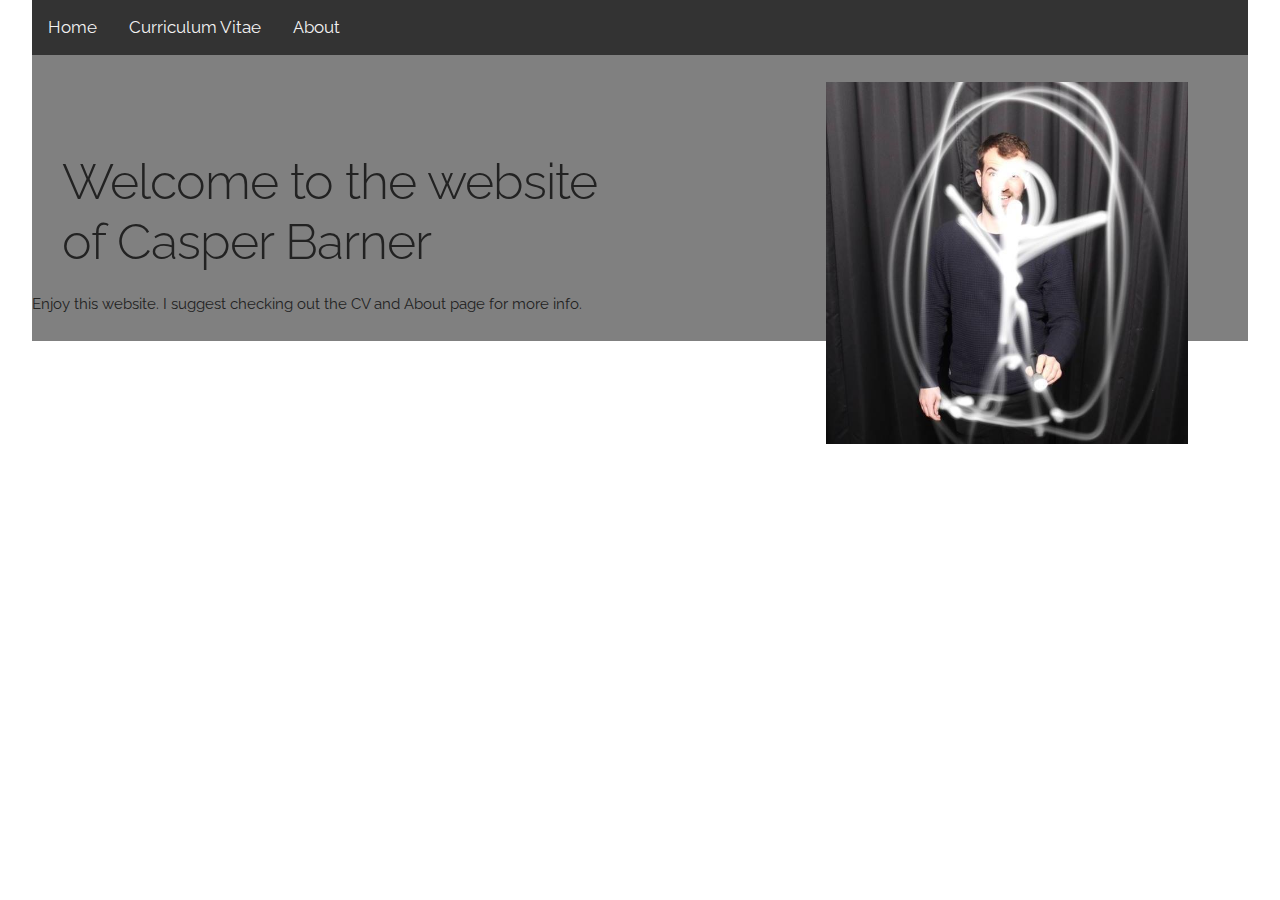
<file: website/index.html>
<!DOCTYPE html>
<html>
  <head>
    <meta charset="utf-8">
    <link rel="stylesheet" href="normalize.css">
    <link rel="stylesheet" href="skeleton.css">
    <link href="//fonts.googleapis.com/css?family=Raleway:400,300,600" rel="stylesheet" type="text/css">
    <title> Casper's website </title>

  </head>
  <body>

    <div class="container">
      <div class="navigation">

        <a href="index.html">Home</a>
        <a href="cv.html">Curriculum Vitae</a>
        <a href="about.html">About</a>

      </div>


      <div style="margin-top: 8%">
          <div class="container">
            <div class="row">
              <div class="one-half column">
                <h1 class="hero-heading">Welcome to the website of Casper Barner</h1>
              </div>
              <div>
                <img class="profile" src="images/profilepic.jpg">
              </div>
            </div>
          </div>
        </div>

      <p class="row" class="one-half column"> Enjoy this website. I suggest checking out the CV and About page for more info.</p>





    </div>

  </body>
</html>
</file>
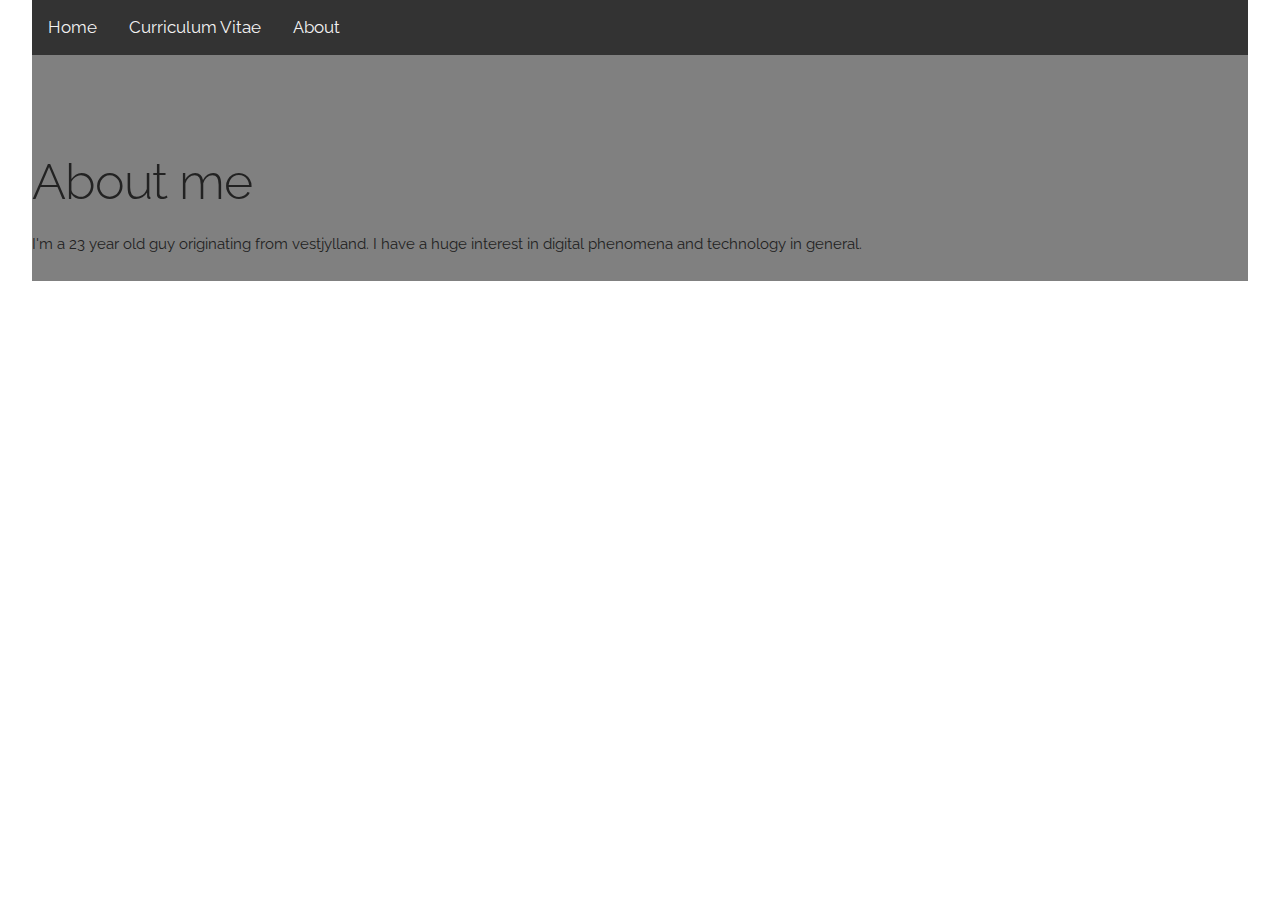
<file: website/about.html>
<!DOCTYPE html>
<html>
  <head>
    <meta charset="utf-8">
    <link rel="stylesheet" href="normalize.css">
    <link rel="stylesheet" href="skeleton.css">
    <link href="//fonts.googleapis.com/css?family=Raleway:400,300,600" rel="stylesheet" type="text/css">
    <title> About Casper </title>

  </head>
  <body>

    <div class="container">
      <div class="navigation">

        <a href="index.html">Home</a>
        <a href="cv.html">Curriculum Vitae</a>
        <a href="about.html">About</a>

      </div>

      <div >
        <div style="margin-top: 8%">
          <h1>About me</h1>
          <p> I'm a 23 year old guy originating from vestjylland. I have a huge interest in digital phenomena and technology in general. </p
        </div>
      </div>






    </div>

  </body>
</html>
</file>
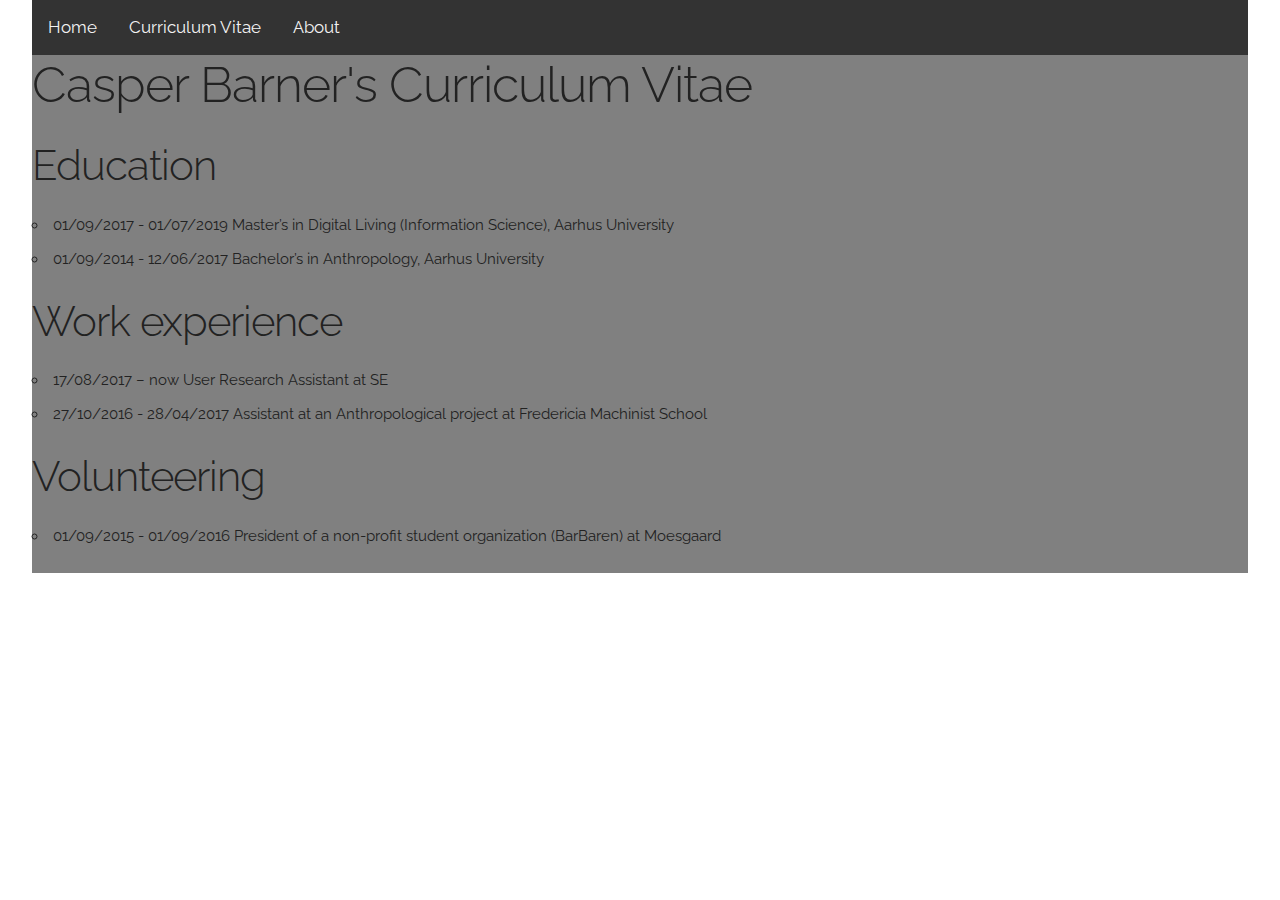
<file: website/cv.html>
<!DOCTYPE html>
<html>
  <head>
    <meta charset="utf-8">
    <link rel="stylesheet" href="normalize.css">
    <link rel="stylesheet" href="skeleton.css">
    <link href="//fonts.googleapis.com/css?family=Raleway:400,300,600" rel="stylesheet" type="text/css">
    <title> Casper's CV </title>

  </head>
  <body>

    <div class="container">
      <div class="navigation">

        <a href="index.html">Home</a>
        <a href="cv.html">Curriculum Vitae</a>
        <a href="about.html">About</a>

      </div>

      <div >
        <divstyle="margin-top: 8%">
          <h1>Casper Barner's Curriculum Vitae</h1>
  <p>
          <h2> Education </h2>

              <ul>
                <li>01/09/2017 - 01/07/2019	Master’s in Digital Living (Information Science), Aarhus University</li>
              <li>  01/09/2014 - 12/06/2017	Bachelor’s in Anthropology, Aarhus University</li>
  </ul>
          <h2> Work experience </h2>
<ul>
  <li>17/08/2017 – now	User Research Assistant at SE </li>
  <li>27/10/2016 - 28/04/2017	Assistant at an Anthropological project at Fredericia Machinist School</li>
</ul>

<h2>Volunteering</h2>
<ul>
  <li>01/09/2015 - 01/09/2016	President of a non-profit student organization (BarBaren) at Moesgaard</li>
</ul>




             </p>

        </div>
      </div>






    </div>

  </body>
</html>
</file>
<file: website/skeleton.css>
/*
* Skeleton V2.0.4
* Copyright 2014, Dave Gamache
* www.getskeleton.com
* Free to use under the MIT license.
* http://www.opensource.org/licenses/mit-license.php
* 12/29/2014
*/


/* Table of contents
––––––––––––––––––––––––––––––––––––––––––––––––––
- Grid
- Base Styles
- Typography
- Links
- Buttons
- Forms
- Lists
- Code
- Tables
- Spacing
- Utilities
- Clearing
- Media Queries
*/


/* Grid
–––––––––––––––––––––––––––––––––––––––––––––––––– */
.body {
  background-color: grey;
}

.container {
  position: relative;
  width: 100%;
  max-width: 1920px;
  margin: 0 auto;
  padding: 0 20px;
  background-color: grey;
  box-sizing: border-box; }
.column,
.columns {
  width: 100%;
  float: left;
  box-sizing: border-box; }

/* For devices larger than 400px */
@media (min-width: 400px) {
  .container {
    width: 85%;
    padding: 0; }
}

/* For devices larger than 550px */
@media (min-width: 550px) {
  .container {
    width: 95%; }
  .column,
  .columns {
    margin-left: 4%; }
  .column:first-child,
  .columns:first-child {
    margin-left: 0; }

  .one.column,
  .one.columns                    { width: 4.66666666667%; }
  .two.columns                    { width: 13.3333333333%; }
  .three.columns                  { width: 22%;            }
  .four.columns                   { width: 30.6666666667%; }
  .five.columns                   { width: 39.3333333333%; }
  .six.columns                    { width: 48%;            }
  .seven.columns                  { width: 56.6666666667%; }
  .eight.columns                  { width: 65.3333333333%; }
  .nine.columns                   { width: 74.0%;          }
  .ten.columns                    { width: 82.6666666667%; }
  .eleven.columns                 { width: 91.3333333333%; }
  .twelve.columns                 { width: 100%; margin-left: 0; }

  .one-third.column               { width: 30.6666666667%; }
  .two-thirds.column              { width: 65.3333333333%; }

  .one-half.column                { width: 48%; }

  /* Offsets */
  .offset-by-one.column,
  .offset-by-one.columns          { margin-left: 8.66666666667%; }
  .offset-by-two.column,
  .offset-by-two.columns          { margin-left: 17.3333333333%; }
  .offset-by-three.column,
  .offset-by-three.columns        { margin-left: 26%;            }
  .offset-by-four.column,
  .offset-by-four.columns         { margin-left: 34.6666666667%; }
  .offset-by-five.column,
  .offset-by-five.columns         { margin-left: 43.3333333333%; }
  .offset-by-six.column,
  .offset-by-six.columns          { margin-left: 52%;            }
  .offset-by-seven.column,
  .offset-by-seven.columns        { margin-left: 60.6666666667%; }
  .offset-by-eight.column,
  .offset-by-eight.columns        { margin-left: 69.3333333333%; }
  .offset-by-nine.column,
  .offset-by-nine.columns         { margin-left: 78.0%;          }
  .offset-by-ten.column,
  .offset-by-ten.columns          { margin-left: 86.6666666667%; }
  .offset-by-eleven.column,
  .offset-by-eleven.columns       { margin-left: 95.3333333333%; }

  .offset-by-one-third.column,
  .offset-by-one-third.columns    { margin-left: 34.6666666667%; }
  .offset-by-two-thirds.column,
  .offset-by-two-thirds.columns   { margin-left: 69.3333333333%; }

  .offset-by-one-half.column,
  .offset-by-one-half.columns     { margin-left: 52%; }

}


/* Base Styles
–––––––––––––––––––––––––––––––––––––––––––––––––– */
/* NOTE
html is set to 62.5% so that all the REM measurements throughout Skeleton
are based on 10px sizing. So basically 1.5rem = 15px :) */
html {
  font-size: 62.5%; }
body {
  font-size: 1.5em; /* currently ems cause chrome bug misinterpreting rems on body element */
  line-height: 1.6;
  font-weight: 400;
  font-family: "Raleway", "HelveticaNeue", "Helvetica Neue", Helvetica, Arial, sans-serif;
  color: #222; }


/* Typography
–––––––––––––––––––––––––––––––––––––––––––––––––– */
h1, h2, h3, h4, h5, h6 {
  margin-top: 0;
  margin-bottom: 2rem;
  font-weight: 300; }
h1 { font-size: 4.0rem; line-height: 1.2;  letter-spacing: -.1rem;}
h2 { font-size: 3.6rem; line-height: 1.25; letter-spacing: -.1rem; }
h3 { font-size: 3.0rem; line-height: 1.3;  letter-spacing: -.1rem; }
h4 { font-size: 2.4rem; line-height: 1.35; letter-spacing: -.08rem; }
h5 { font-size: 1.8rem; line-height: 1.5;  letter-spacing: -.05rem; }
h6 { font-size: 1.5rem; line-height: 1.6;  letter-spacing: 0; }

/* Larger than phablet */
@media (min-width: 550px) {
  h1 { font-size: 5.0rem; }
  h2 { font-size: 4.2rem; }
  h3 { font-size: 3.6rem; }
  h4 { font-size: 3.0rem; }
  h5 { font-size: 2.4rem; }
  h6 { font-size: 1.5rem; }
}

p {
  margin-top: 0; }


/* Links
–––––––––––––––––––––––––––––––––––––––––––––––––– */
a {
  color: #1EAEDB; }
a:hover {
  color: #0FA0CE; }


/* Buttons
–––––––––––––––––––––––––––––––––––––––––––––––––– */
.button,
button,
input[type="submit"],
input[type="reset"],
input[type="button"] {
  display: inline-block;
  height: 38px;
  padding: 0 30px;
  color: #555;
  text-align: center;
  font-size: 11px;
  font-weight: 600;
  line-height: 38px;
  letter-spacing: .1rem;
  text-transform: uppercase;
  text-decoration: none;
  white-space: nowrap;
  background-color: transparent;
  border-radius: 4px;
  border: 1px solid #bbb;
  cursor: pointer;
  box-sizing: border-box; }
.button:hover,
button:hover,
input[type="submit"]:hover,
input[type="reset"]:hover,
input[type="button"]:hover,
.button:focus,
button:focus,
input[type="submit"]:focus,
input[type="reset"]:focus,
input[type="button"]:focus {
  color: #333;
  border-color: #888;
  outline: 0; }
.button.button-primary,
button.button-primary,
input[type="submit"].button-primary,
input[type="reset"].button-primary,
input[type="button"].button-primary {
  color: #FFF;
  background-color: #33C3F0;
  border-color: #33C3F0; }
.button.button-primary:hover,
button.button-primary:hover,
input[type="submit"].button-primary:hover,
input[type="reset"].button-primary:hover,
input[type="button"].button-primary:hover,
.button.button-primary:focus,
button.button-primary:focus,
input[type="submit"].button-primary:focus,
input[type="reset"].button-primary:focus,
input[type="button"].button-primary:focus {
  color: #FFF;
  background-color: #1EAEDB;
  border-color: #1EAEDB; }


/* Forms
–––––––––––––––––––––––––––––––––––––––––––––––––– */
input[type="email"],
input[type="number"],
input[type="search"],
input[type="text"],
input[type="tel"],
input[type="url"],
input[type="password"],
textarea,
select {
  height: 38px;
  padding: 6px 10px; /* The 6px vertically centers text on FF, ignored by Webkit */
  background-color: #fff;
  border: 1px solid #D1D1D1;
  border-radius: 4px;
  box-shadow: none;
  box-sizing: border-box; }
/* Removes awkward default styles on some inputs for iOS */
input[type="email"],
input[type="number"],
input[type="search"],
input[type="text"],
input[type="tel"],
input[type="url"],
input[type="password"],
textarea {
  -webkit-appearance: none;
     -moz-appearance: none;
          appearance: none; }
textarea {
  min-height: 65px;
  padding-top: 6px;
  padding-bottom: 6px; }
input[type="email"]:focus,
input[type="number"]:focus,
input[type="search"]:focus,
input[type="text"]:focus,
input[type="tel"]:focus,
input[type="url"]:focus,
input[type="password"]:focus,
textarea:focus,
select:focus {
  border: 1px solid #33C3F0;
  outline: 0; }
label,
legend {
  display: block;
  margin-bottom: .5rem;
  font-weight: 600; }
fieldset {
  padding: 0;
  border-width: 0; }
input[type="checkbox"],
input[type="radio"] {
  display: inline; }
label > .label-body {
  display: inline-block;
  margin-left: .5rem;
  font-weight: normal; }


/* Lists
–––––––––––––––––––––––––––––––––––––––––––––––––– */
ul {
  list-style: circle inside; }
ol {
  list-style: decimal inside; }
ol, ul {
  padding-left: 0;
  margin-top: 0; }
ul ul,
ul ol,
ol ol,
ol ul {
  margin: 1.5rem 0 1.5rem 3rem;
  font-size: 90%; }
li {
  margin-bottom: 1rem; }


/* Code
–––––––––––––––––––––––––––––––––––––––––––––––––– */
code {
  padding: .2rem .5rem;
  margin: 0 .2rem;
  font-size: 90%;
  white-space: nowrap;
  background: #F1F1F1;
  border: 1px solid #E1E1E1;
  border-radius: 4px; }
pre > code {
  display: block;
  padding: 1rem 1.5rem;
  white-space: pre; }


/* Tables
–––––––––––––––––––––––––––––––––––––––––––––––––– */
th,
td {
  padding: 12px 15px;
  text-align: left;
  border-bottom: 1px solid #E1E1E1; }
th:first-child,
td:first-child {
  padding-left: 0; }
th:last-child,
td:last-child {
  padding-right: 0; }


/* Spacing
–––––––––––––––––––––––––––––––––––––––––––––––––– */
button,
.button {
  margin-bottom: 1rem; }
input,
textarea,
select,
fieldset {
  margin-bottom: 1.5rem; }
pre,
blockquote,
dl,
figure,
table,
p,
ul,
ol,
form {
  margin-bottom: 2.5rem; }


/* Utilities
–––––––––––––––––––––––––––––––––––––––––––––––––– */
.u-full-width {
  width: 100%;
  box-sizing: border-box; }
.u-max-full-width {
  max-width: 100%;
  box-sizing: border-box; }
.u-pull-right {
  float: right; }
.u-pull-left {
  float: left; }


/* Misc
–––––––––––––––––––––––––––––––––––––––––––––––––– */
hr {
  margin-top: 3rem;
  margin-bottom: 3.5rem;
  border-width: 0;
  border-top: 1px solid #E1E1E1; }


/* Clearing
–––––––––––––––––––––––––––––––––––––––––––––––––– */

/* Self Clearing Goodness */
.container:after,
.row:after,
.u-cf {
  content: "";
  display: table;
  clear: both; }


/* Media Queries
–––––––––––––––––––––––––––––––––––––––––––––––––– */
/*
Note: The best way to structure the use of media queries is to create the queries
near the relevant code. For example, if you wanted to change the styles for buttons
on small devices, paste the mobile query code up in the buttons section and style it
there.
*/

.profile {
  position: absolute;
  top: -7rem;
  right: 3rem;
  max-height: 362px;
  z-index: 3;
}

/* Larger than mobile */
@media (min-width: 400px) {}

/* Larger than phablet (also point when grid becomes active) */
@media (min-width: 550px) {}

/* Larger than tablet */
@media (min-width: 750px) {}

/* Larger than desktop */
@media (min-width: 1000px) {}

/* Larger than Desktop HD */
@media (min-width: 1200px) {}

/* Top navigation */

.navigation {
    background-color: #333;
    overflow: hidden;
}

/* Style the links inside the navigation bar */
.navigation a {
    float: left;
    color: #f2f2f2;
    text-align: center;
    padding: 14px 16px;
    text-decoration: none;
    font-size: 17px;
}

/* Change the color of links on hover */
.navigation a:hover {
    background-color: #ddd;
    color: black;
}

/* Add a color to the active/current link */
.navigation a.active {
    background-color: #4CAF50;
    color: white;
}
</file>
